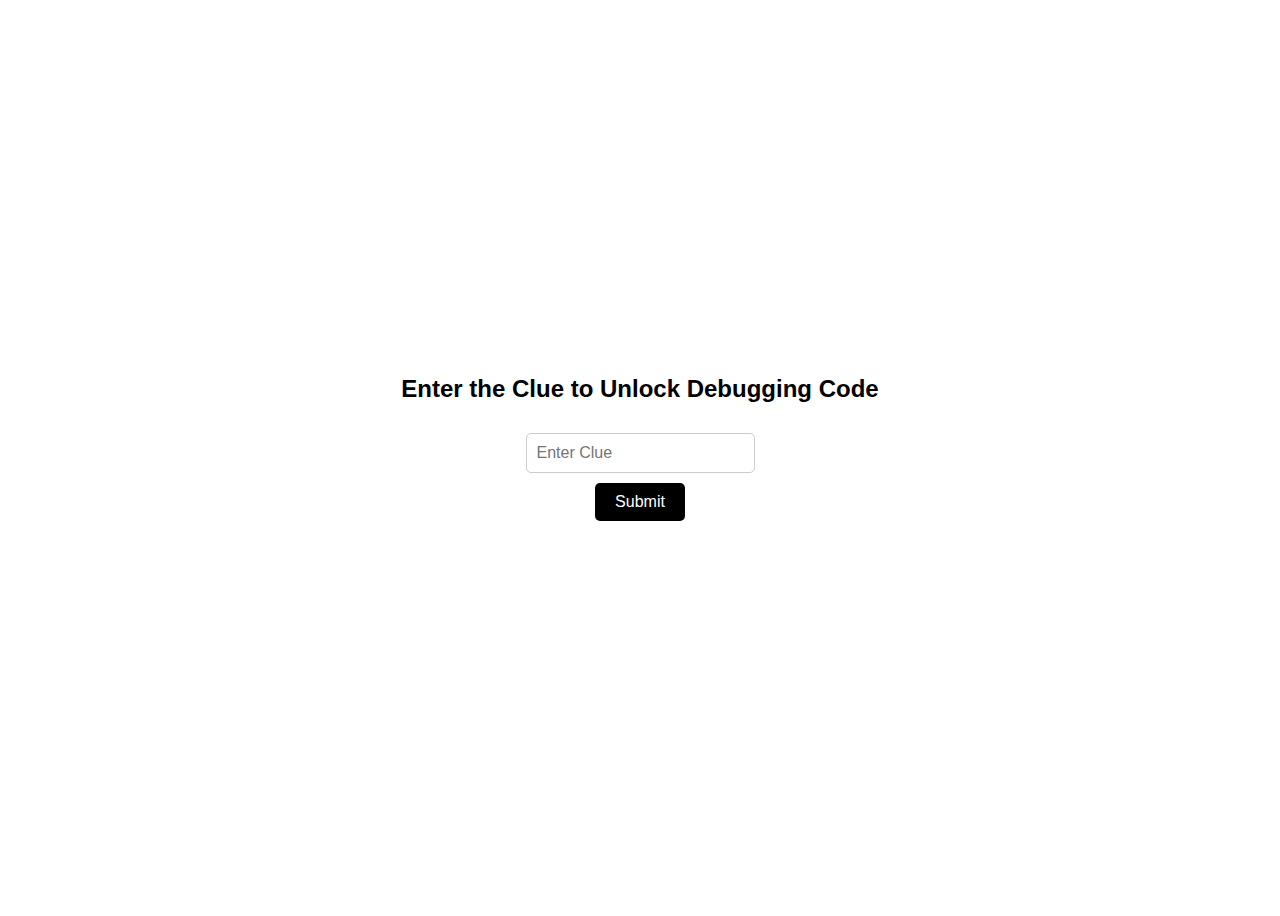
<file: index.html>
<!DOCTYPE html>
<html lang="en">
<head>
    <meta charset="UTF-8">
    <meta name="viewport" content="width=device-width, initial-scale=1.0">
    <title>Enter Clue</title>
    <link rel="stylesheet" href="styles.css">
    <script defer src="script.js"></script>
</head>
<body>
    <h2>Enter the Clue to Unlock Debugging Code</h2>
    <input type="text" id="clueInput" placeholder="Enter Clue">
    <button onclick="checkClue()">Submit</button>
    <div id="task"></div>
</body>
</html>
</file>
<file: styles.css>
body {
    display: flex;
    flex-direction: column;
    justify-content: center;
    align-items: center;
    height: 100vh;
    text-align: center;
    font-family: Arial, sans-serif;
    animation: backgroundAnimation 10s infinite alternate;
}

@keyframes backgroundAnimation {
    0% { background-color: #ff5733; }
    25% { background-color: #33ff57; }
    50% { background-color: #3357ff; }
    75% { background-color: #ff33a1; }
    100% { background-color: #33fff6; }
}

input {
    padding: 10px;
    font-size: 16px;
    margin: 10px;
    border-radius: 5px;
    border: 1px solid #ccc;
}

button {
    padding: 10px 20px;
    font-size: 16px;
    border: none;
    background-color: black;
    color: white;
    cursor: pointer;
    border-radius: 5px;
}

button:hover {
    background-color: gray;
}

#task {
    margin-top: 20px;
    width: 80%;
    max-width: 600px;
    text-align: left;
    padding: 10px;
    background: rgba(255, 255, 255, 0.8);
    border-radius: 5px;
}
</file>
